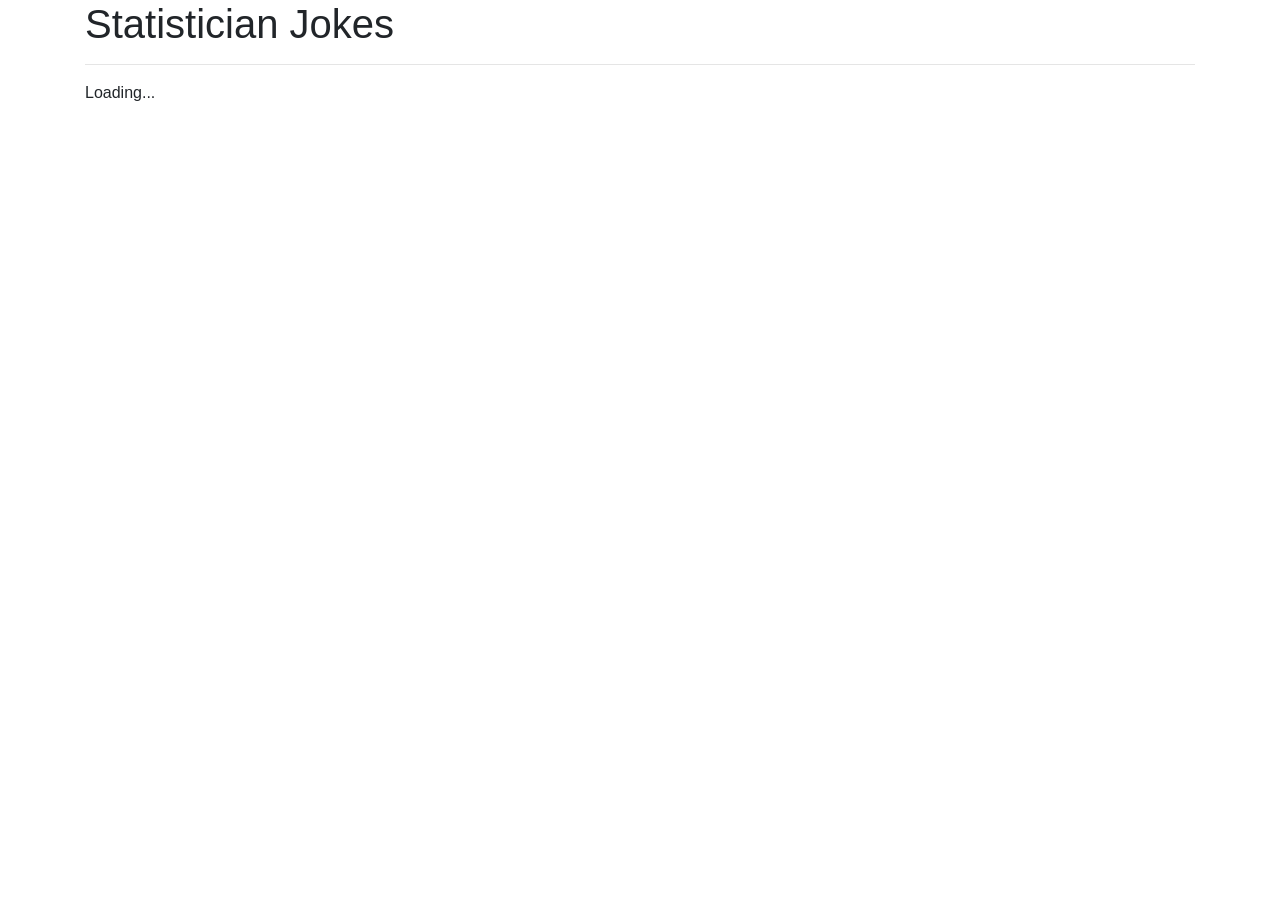
<file: src/index.html>
<!doctype html>
<html>
<head>
  <meta charset="utf-8">
  <title>JokeApp</title>

  <meta name="viewport" content="width=device-width, initial-scale=1">
  <link rel="icon" type="image/x-icon" href="favicon.ico">
  <link rel="stylesheet" href="https://maxcdn.bootstrapcdn.com/bootstrap/4.0.0-alpha.4/css/bootstrap.min.css">
</head>
<body class="container m-t-1">
  <h1>Statistician Jokes</h1>
  <hr/>
  <app-root>Loading...</app-root>
</body>
</html>
</file>
